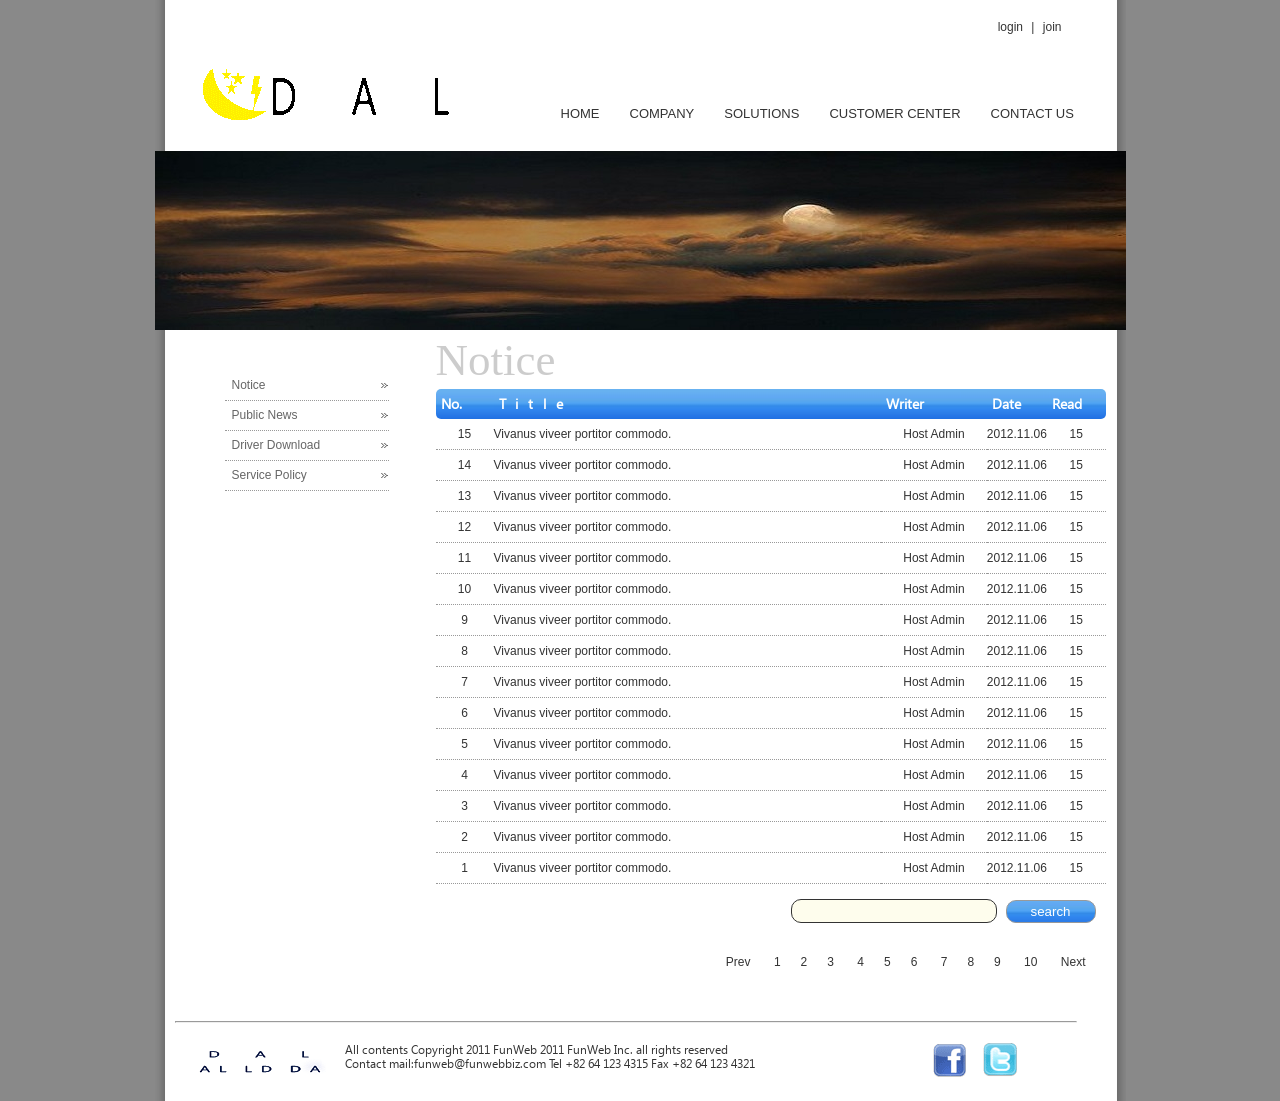
<file: WebContent/center/notice.html>
<!DOCTYPE html>
<html>
<head>
<meta charset="UTF-8">
<title>Insert title here</title>
<link href="../css/default.css" rel="stylesheet" type="text/css">
<link href="../css/subpage.css" rel="stylesheet" type="text/css">
</head>
<body>
<div id="wrap">
<!-- 헤더들어가는 곳 -->
<header>
<div id="login"><a href="../member/login.html">login</a> | <a href="../member/join.html">join</a></div>
<div class="clear"></div>
<!-- 로고들어가는 곳 -->
<div id="logo"><img src="../images/logo.gif" width="265" height="62" alt="Fun Web"></div>
<!-- 로고들어가는 곳 -->
<nav id="top_menu">
<ul>
	<li><a href="../main/main.html">HOME</a></li>
	<li><a href="../company/welcome.html">COMPANY</a></li>
	<li><a href="#">SOLUTIONS</a></li>
	<li><a href="../center/notice.html">CUSTOMER CENTER</a></li>
	<li><a href="#">CONTACT US</a></li>
</ul>
</nav>
</header>
<!-- 헤더들어가는 곳 -->

<!-- 본문들어가는 곳 -->
<!-- 메인이미지 -->
<div id="sub_img_center"></div>
<!-- 메인이미지 -->

<!-- 왼쪽메뉴 -->
<nav id="sub_menu">
<ul>
<li><a href="#">Notice</a></li>
<li><a href="#">Public News</a></li>
<li><a href="#">Driver Download</a></li>
<li><a href="#">Service Policy</a></li>
</ul>
</nav>
<!-- 왼쪽메뉴 -->

<!-- 게시판 -->
<article>
<h1>Notice</h1>
<table id="notice">
<tr><th class="tno">No.</th>
    <th class="ttitle">Title</th>
    <th class="twrite">Writer</th>
    <th class="tdate">Date</th>
    <th class="tread">Read</th></tr>
<tr><td>15</td><td class="left">Vivanus viveer portitor commodo.</td>
    <td>Host Admin</td><td>2012.11.06</td><td>15</td></tr>
<tr><td>14</td><td class="left">Vivanus viveer portitor commodo.</td>
    <td>Host Admin</td><td>2012.11.06</td><td>15</td></tr>
<tr><td>13</td><td class="left">Vivanus viveer portitor commodo.</td>
    <td>Host Admin</td><td>2012.11.06</td><td>15</td></tr>
<tr><td>12</td><td class="left">Vivanus viveer portitor commodo.</td>
    <td>Host Admin</td><td>2012.11.06</td><td>15</td></tr>
<tr><td>11</td><td class="left">Vivanus viveer portitor commodo.</td>
    <td>Host Admin</td><td>2012.11.06</td><td>15</td></tr>
<tr><td>10</td><td class="left">Vivanus viveer portitor commodo.</td>
    <td>Host Admin</td><td>2012.11.06</td><td>15</td></tr>
<tr><td>9</td><td class="left">Vivanus viveer portitor commodo.</td>
    <td>Host Admin</td><td>2012.11.06</td><td>15</td></tr>
<tr><td>8</td><td class="left">Vivanus viveer portitor commodo.</td>
    <td>Host Admin</td><td>2012.11.06</td><td>15</td></tr>
<tr><td>7</td><td class="left">Vivanus viveer portitor commodo.</td>
    <td>Host Admin</td><td>2012.11.06</td><td>15</td></tr>
<tr><td>6</td><td class="left">Vivanus viveer portitor commodo.</td>
    <td>Host Admin</td><td>2012.11.06</td><td>15</td></tr>
<tr><td>5</td><td class="left">Vivanus viveer portitor commodo.</td>
    <td>Host Admin</td><td>2012.11.06</td><td>15</td></tr>
<tr><td>4</td><td class="left">Vivanus viveer portitor commodo.</td>
    <td>Host Admin</td><td>2012.11.06</td><td>15</td></tr>
<tr><td>3</td><td class="left">Vivanus viveer portitor commodo.</td>
    <td>Host Admin</td><td>2012.11.06</td><td>15</td></tr>
<tr><td>2</td><td class="left">Vivanus viveer portitor commodo.</td>
    <td>Host Admin</td><td>2012.11.06</td><td>15</td></tr>
<tr><td>1</td><td class="left">Vivanus viveer portitor commodo.</td>
    <td>Host Admin</td><td>2012.11.06</td><td>15</td></tr>    
</table>
<div id="table_search">
<input type="text" name="search" class="input_box">
<input type="button" value="search" class="btn">
</div>
<div class="clear"></div>
<div id="page_control">
<a href="#">Prev</a>
<a href="#">1</a><a href="#">2</a><a href="#">3</a>
<a href="#">4</a><a href="#">5</a><a href="#">6</a>
<a href="#">7</a><a href="#">8</a><a href="#">9</a>
<a href="#">10</a>
<a href="#">Next</a>
</div>
</article>
<!-- 게시판 -->
<!-- 본문들어가는 곳 -->
<div class="clear"></div>
<!-- 푸터들어가는 곳 -->
<footer>
<hr>
<div id="copy">All contents Copyright 2011 FunWeb 2011 FunWeb 
Inc. all rights reserved<br>
Contact mail:funweb@funwebbiz.com Tel +82 64 123 4315
Fax +82 64 123 4321</div>
<div id="social"><img src="../images/facebook.gif" width="33" 
height="33" alt="Facebook">
<img src="../images/twitter.gif" width="34" height="34"
alt="Twitter"></div>
</footer>
<!-- 푸터들어가는 곳 -->
</div>
</body>
</html>
</file>
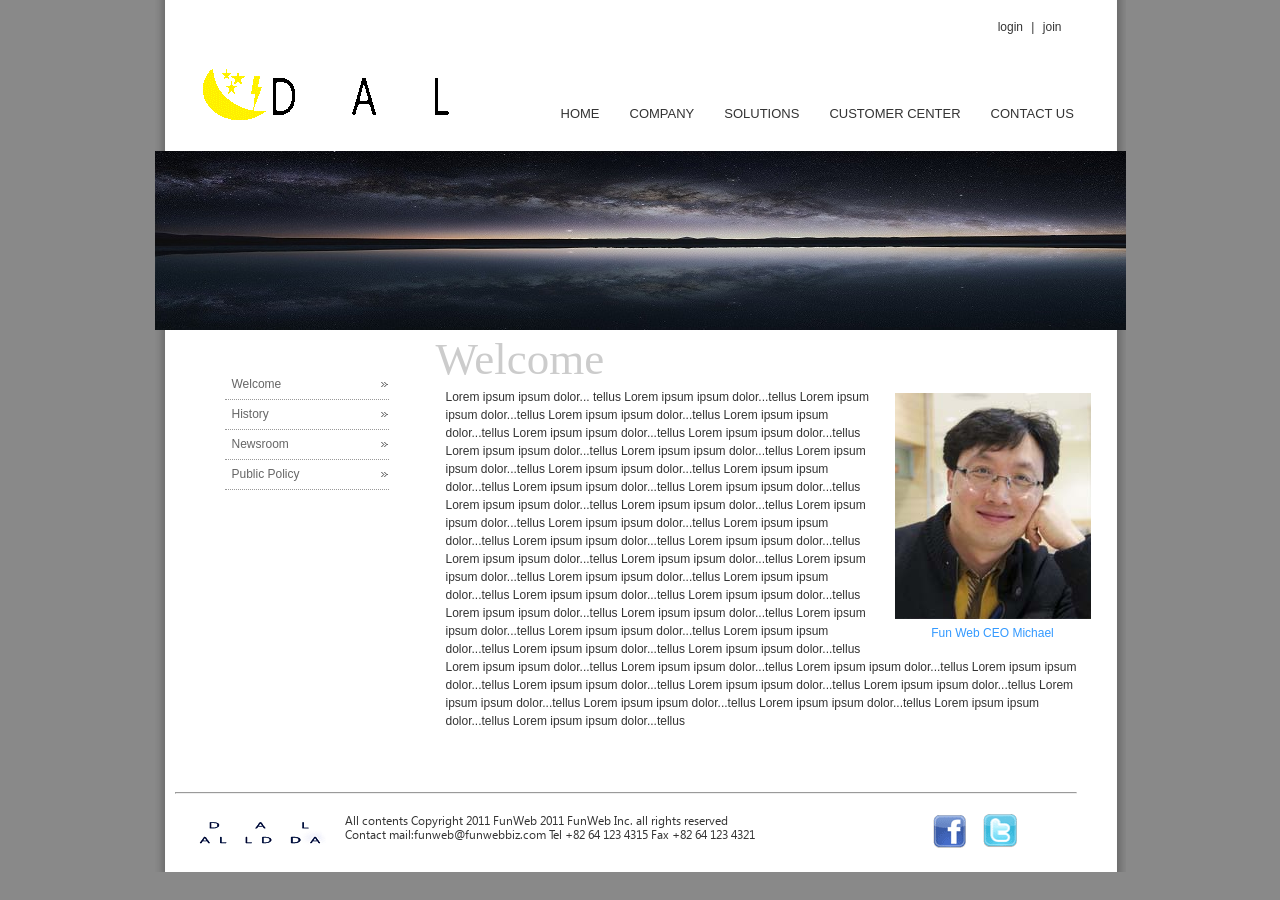
<file: WebContent/company/welcome.html>
<!DOCTYPE html>
<html>
<head>
<meta charset="UTF-8">
<title>Insert title here</title>
<link href="../css/default.css" rel="stylesheet" type="text/css">
<link href="../css/subpage.css" rel="stylesheet" type="text/css">

 
</head>
<body>
<div id="wrap">
<!-- 헤더가 들어가는 곳 -->
<header>
<div id="login"><a href="../member/login.html">login</a> | <a href="../member/join.html">join</a></div>
<div class="clear"></div>
<!-- 로고들어가는 곳 -->
<div id="logo"><img src="../images/logo.gif" width="265" height="62" alt="Fun Web"></div>
<!-- 로고들어가는 곳 -->
<nav id="top_menu">
<ul>
	<li><a href="../main/main.html">HOME</a></li>
	<li><a href="../company/welcome.html">COMPANY</a></li>
	<li><a href="#">SOLUTIONS</a></li>
	<li><a href="../center/notice.html">CUSTOMER CENTER</a></li>
	<li><a href="#">CONTACT US</a></li>
</ul>
</nav>
</header>
<!-- 헤더가 들어가는 곳 -->

<!-- 본문 들어가는 곳 -->
<!-- 서브페이지 메인이미지 -->
<div id="sub_img"></div>
<!-- 서브페이지 메인이미지 -->
<!-- 왼쪽메뉴 -->
<nav id="sub_menu">
<ul>
<li><a href="#">Welcome</a></li>
<li><a href="#">History</a></li>
<li><a href="#">Newsroom</a></li>
<li><a href="#">Public Policy</a></li>
</ul>
</nav>
<!-- 왼쪽메뉴 -->
<!-- 내용 -->
<article>
<h1>Welcome</h1>
<figure class="ceo"><img src="../images/company/CEO.jpg" width="196" height="226" 
alt="CEO"><figcaption>Fun Web CEO Michael</figcaption>
</figure>
<p>Lorem ipsum ipsum dolor...
tellus Lorem ipsum ipsum dolor...tellus
Lorem ipsum ipsum dolor...tellus
Lorem ipsum ipsum dolor...tellus
Lorem ipsum ipsum dolor...tellus
Lorem ipsum ipsum dolor...tellus
Lorem ipsum ipsum dolor...tellus
Lorem ipsum ipsum dolor...tellus
Lorem ipsum ipsum dolor...tellus
Lorem ipsum ipsum dolor...tellus
Lorem ipsum ipsum dolor...tellus
Lorem ipsum ipsum dolor...tellus
Lorem ipsum ipsum dolor...tellus
Lorem ipsum ipsum dolor...tellus
Lorem ipsum ipsum dolor...tellus
Lorem ipsum ipsum dolor...tellus
Lorem ipsum ipsum dolor...tellus
Lorem ipsum ipsum dolor...tellus
Lorem ipsum ipsum dolor...tellus
Lorem ipsum ipsum dolor...tellus
Lorem ipsum ipsum dolor...tellus
Lorem ipsum ipsum dolor...tellus
Lorem ipsum ipsum dolor...tellus
Lorem ipsum ipsum dolor...tellus
Lorem ipsum ipsum dolor...tellus
Lorem ipsum ipsum dolor...tellus
Lorem ipsum ipsum dolor...tellus
Lorem ipsum ipsum dolor...tellus
Lorem ipsum ipsum dolor...tellus
Lorem ipsum ipsum dolor...tellus
Lorem ipsum ipsum dolor...tellus
Lorem ipsum ipsum dolor...tellus
Lorem ipsum ipsum dolor...tellus
Lorem ipsum ipsum dolor...tellus
Lorem ipsum ipsum dolor...tellus
Lorem ipsum ipsum dolor...tellus
Lorem ipsum ipsum dolor...tellus
Lorem ipsum ipsum dolor...tellus
Lorem ipsum ipsum dolor...tellus
Lorem ipsum ipsum dolor...tellus
Lorem ipsum ipsum dolor...tellus
Lorem ipsum ipsum dolor...tellus
Lorem ipsum ipsum dolor...tellus
Lorem ipsum ipsum dolor...tellus
Lorem ipsum ipsum dolor...tellus
Lorem ipsum ipsum dolor...tellus
Lorem ipsum ipsum dolor...tellus</p>
</article>
<!-- 내용 -->
<!-- 본문 들어가는 곳 -->
<div class="clear"></div>
<!-- 푸터 들어가는 곳 -->
<footer>
<hr>
<div id="copy">All contents Copyright 2011 FunWeb 2011 FunWeb 
Inc. all rights reserved<br>
Contact mail:funweb@funwebbiz.com Tel +82 64 123 4315
Fax +82 64 123 4321</div>
<div id="social"><img src="../images/facebook.gif" width="33" 
height="33" alt="Facebook">
<img src="../images/twitter.gif" width="34" height="34"
alt="Twitter"></div>
</footer>
<!-- 푸터 들어가는 곳 -->
</div>
</body>
</html>
</file>
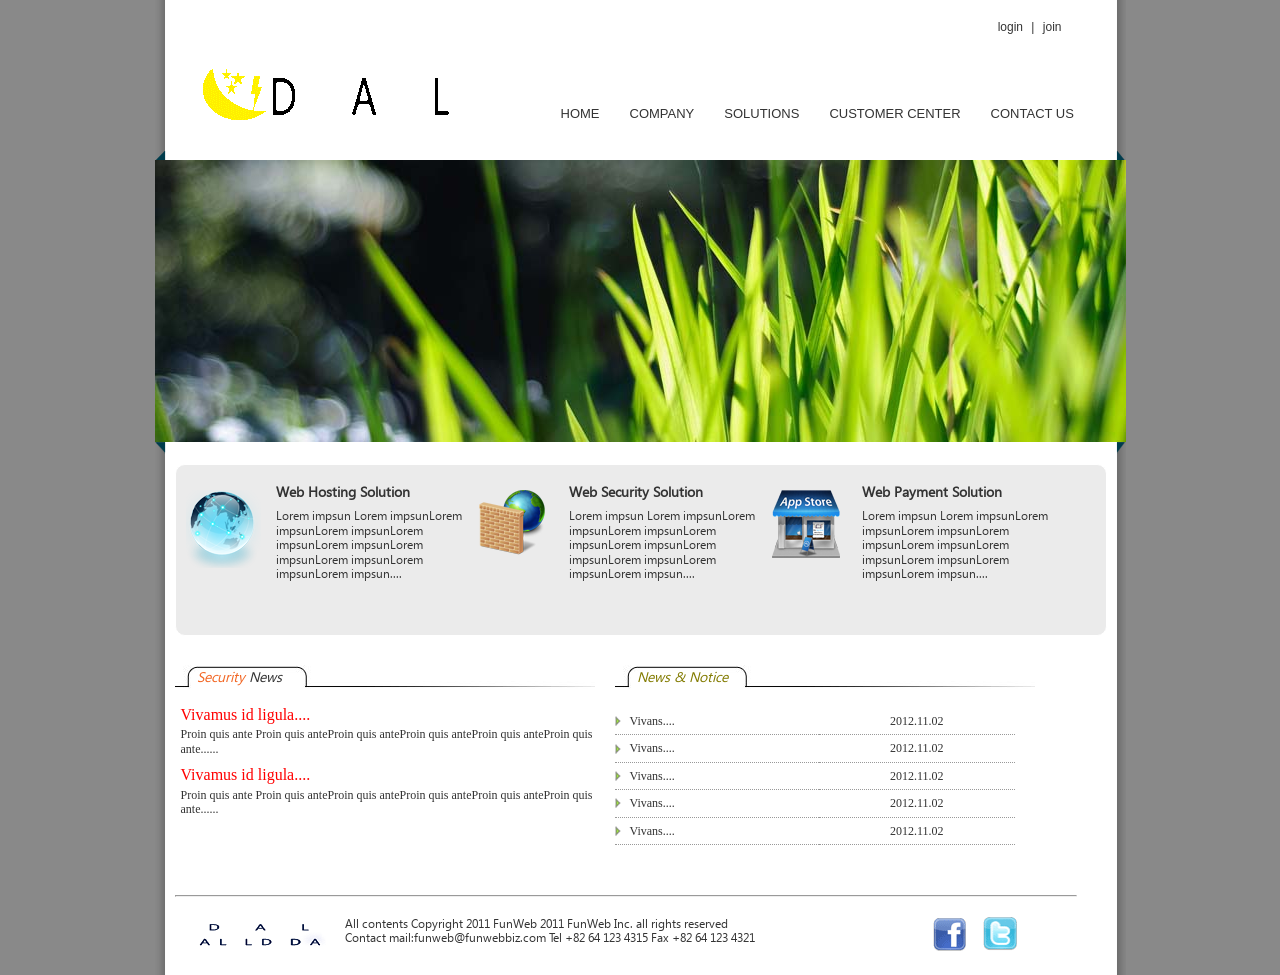
<file: WebContent/main/main.html>
<!DOCTYPE html>
<html>
<head>
<meta charset="UTF-8">
<title>Insert title here</title>
<link href="../css/default.css" rel="stylesheet" type="text/css">
<link href="../css/front.css" rel="stylesheet" type="text/css">



</head>
<body>
<div id="wrap">
<!-- 헤더파일들어가는 곳 -->
<header>
<div id="login"><a href="../member/login.html">login</a> | <a href="../member/join.html">join</a></div>
<div class="clear"></div>
<!-- 로고들어가는 곳 -->
<div id="logo"><img src="../images/logo.gif" width="265" height="62" alt="Fun Web"></div>
<!-- 로고들어가는 곳 -->
<nav id="top_menu">
<ul>
	<li><a href="../main/main.html">HOME</a></li>
	<li><a href="../company/welcome.html">COMPANY</a></li>
	<li><a href="#">SOLUTIONS</a></li>
	<li><a href="../center/notice.html">CUSTOMER CENTER</a></li>
	<li><a href="#">CONTACT US</a></li>
</ul>
</nav>
</header>
<!-- 헤더파일들어가는 곳 -->
<!-- 메인이미지 들어가는곳 -->
<div class="clear"></div>
<div id="main_img"><img src="../images/main_img.jpg"
 width="971" height="282"></div>
<!-- 메인이미지 들어가는곳 -->
<!-- 메인 콘텐츠 들어가는 곳 -->
<article id="front">
<div id="solution">
<div id="hosting">
<h3>Web Hosting Solution</h3>
<p>Lorem impsun Lorem impsunLorem impsunLorem
 impsunLorem impsunLorem impsunLorem impsunLorem
  impsunLorem impsunLorem impsun....</p>
</div>
<div id="security">
<h3>Web Security Solution</h3>
<p>Lorem impsun Lorem impsunLorem impsunLorem
 impsunLorem impsunLorem impsunLorem impsunLorem
  impsunLorem impsunLorem impsun....</p>
</div>
<div id="payment">
<h3>Web Payment Solution</h3>
<p>Lorem impsun Lorem impsunLorem impsunLorem
 impsunLorem impsunLorem impsunLorem impsunLorem
  impsunLorem impsunLorem impsun....</p>
</div>
</div>
<div class="clear"></div>
<div id="sec_news">
<h3><span class="orange">Security</span> News</h3>
<dl>
<dt>Vivamus id ligula....</dt>
<dd>Proin quis ante Proin quis anteProin 
quis anteProin quis anteProin quis anteProin 
quis ante......</dd>
</dl>
<dl>
<dt>Vivamus id ligula....</dt>
<dd>Proin quis ante Proin quis anteProin 
quis anteProin quis anteProin quis anteProin 
quis ante......</dd>
</dl>
</div>
<div id="news_notice">
<h3 class="brown">News &amp; Notice</h3>
<table>
<tr><td class="contxt"><a href="#">Vivans....</a></td>
    <td>2012.11.02</td></tr>
<tr><td class="contxt"><a href="#">Vivans....</a></td>
    <td>2012.11.02</td></tr>
<tr><td class="contxt"><a href="#">Vivans....</a></td>
    <td>2012.11.02</td></tr>
<tr><td class="contxt"><a href="#">Vivans....</a></td>
    <td>2012.11.02</td></tr>
<tr><td class="contxt"><a href="#">Vivans....</a></td>
    <td>2012.11.02</td></tr>
</table>
</div>
</article>
<!-- 메인 콘텐츠 들어가는 곳 -->
<div class="clear"></div>
<!-- 푸터 들어가는 곳 -->
<footer>
<hr>
<div id="copy">All contents Copyright 2011 FunWeb 2011 FunWeb 
Inc. all rights reserved<br>
Contact mail:funweb@funwebbiz.com Tel +82 64 123 4315
Fax +82 64 123 4321</div>
<div id="social"><img src="../images/facebook.gif" width="33" 
height="33" alt="Facebook">
<img src="../images/twitter.gif" width="34" height="34"
alt="Twitter"></div>
</footer>
<!-- 푸터 들어가는 곳 -->
</div>
</body>
</html>
</file>
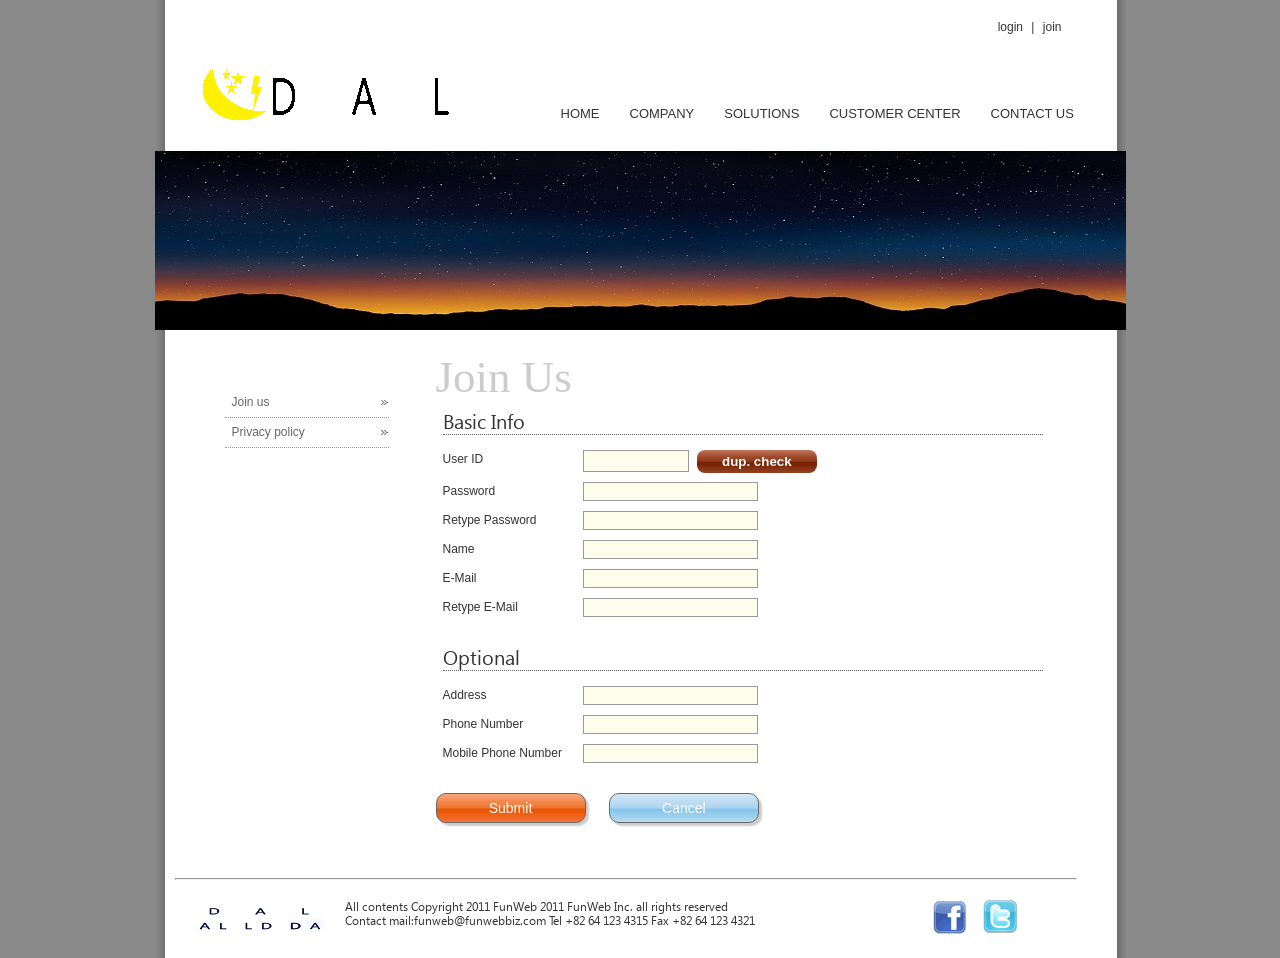
<file: WebContent/member/join.html>
<!DOCTYPE html>
<html>
<head>
<meta charset="UTF-8">
<title>Insert title here</title>
<link href="../css/default.css" rel="stylesheet" type="text/css">
<link href="../css/subpage.css" rel="stylesheet" type="text/css">
</head>
<body>
<div id="wrap">
<!-- 헤더들어가는 곳 -->
<header>
<div id="login"><a href="../member/login.html">login</a> | <a href="../member/join.html">join</a></div>
<div class="clear"></div>
<!-- 로고들어가는 곳 -->
<div id="logo"><img src="../images/logo.gif" width="265" height="62" alt="Fun Web"></div>
<!-- 로고들어가는 곳 -->
<nav id="top_menu">
<ul>
	<li><a href="../main/main.html">HOME</a></li>
	<li><a href="../company/welcome.html">COMPANY</a></li>
	<li><a href="#">SOLUTIONS</a></li>
	<li><a href="../center/notice.html">CUSTOMER CENTER</a></li>
	<li><a href="#">CONTACT US</a></li>
</ul>
</nav>
</header>
<!-- 헤더들어가는 곳 -->

<!-- 본문들어가는 곳 -->
<!-- 본문메인이미지 -->
<div id="sub_img_member"></div>
<!-- 본문메인이미지 -->
<!-- 왼쪽메뉴 -->
<nav id="sub_menu">
<ul>
<li><a href="#">Join us</a></li>
<li><a href="#">Privacy policy</a></li>
</ul>
</nav>
<!-- 왼쪽메뉴 -->
<!-- 본문내용 -->
<article>
<h1>Join Us</h1>
<form action="" id="join">
<fieldset>
<legend>Basic Info</legend>
<label>User ID</label>
<input type="text" name="id" class="id">
<input type="button" value="dup. check" class="dup"><br>
<label>Password</label>
<input type="password" name="pass"><br>
<label>Retype Password</label>
<input type="password" name="pass2"><br>
<label>Name</label>
<input type="text" name="name"><br>
<label>E-Mail</label>
<input type="email" name="email"><br>
<label>Retype E-Mail</label>
<input type="email" name="email2"><br>
</fieldset>

<fieldset>
<legend>Optional</legend>
<label>Address</label>
<input type="text" name="address"><br>
<label>Phone Number</label>
<input type="text" name="phone"><br>
<label>Mobile Phone Number</label>
<input type="text" name="mobile"><br>
</fieldset>
<div class="clear"></div>
<div id="buttons">
<input type="button" value="Submit" class="submit">
<input type="button" value="Cancel" class="cancel">
</div>
</form>
</article>
<!-- 본문내용 -->
<!-- 본문들어가는 곳 -->

<div class="clear"></div>
<!-- 푸터들어가는 곳 -->
<footer>
<hr>
<div id="copy">All contents Copyright 2011 FunWeb 2011 FunWeb 
Inc. all rights reserved<br>
Contact mail:funweb@funwebbiz.com Tel +82 64 123 4315
Fax +82 64 123 4321</div>
<div id="social"><img src="../images/facebook.gif" width="33" 
height="33" alt="Facebook">
<img src="../images/twitter.gif" width="34" height="34"
alt="Twitter"></div>
</footer>
<!-- 푸터들어가는 곳 -->
</div>
</body>
</html>
</file>
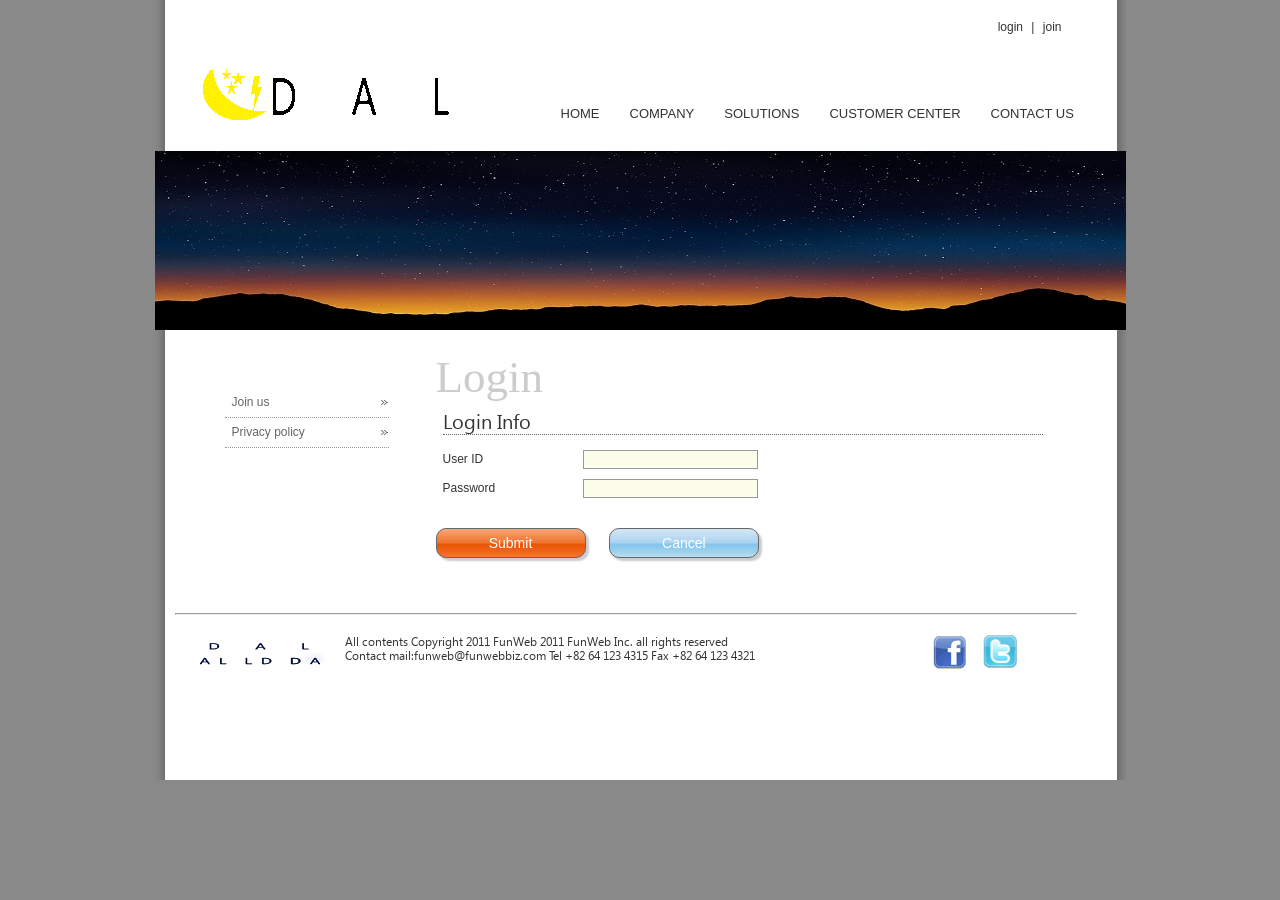
<file: WebContent/member/login.html>
<!DOCTYPE html>
<html>
<head>
<meta charset="UTF-8">
<title>Insert title here</title>
<link href="../css/default.css" rel="stylesheet" type="text/css">
<link href="../css/subpage.css" rel="stylesheet" type="text/css">

</head>
<body>
<div id="wrap">
<!-- 헤더들어가는 곳 -->
<header>
<div id="login"><a href="../member/login.html">login</a> | <a href="../member/join.html">join</a></div>
<div class="clear"></div>
<!-- 로고들어가는 곳 -->
<div id="logo"><img src="../images/logo.gif" width="265" height="62" alt="Fun Web"></div>
<!-- 로고들어가는 곳 -->
<nav id="top_menu">
<ul>
	<li><a href="../main/main.html">HOME</a></li>
	<li><a href="../company/welcome.html">COMPANY</a></li>
	<li><a href="#">SOLUTIONS</a></li>
	<li><a href="../center/notice.html">CUSTOMER CENTER</a></li>
	<li><a href="#">CONTACT US</a></li>
</ul>
</nav>
</header>
<!-- 헤더들어가는 곳 -->

<!-- 본문들어가는 곳 -->
<!-- 본문메인이미지 -->
<div id="sub_img_member"></div>
<!-- 본문메인이미지 -->
<!-- 왼쪽메뉴 -->
<nav id="sub_menu">
<ul>
<li><a href="#">Join us</a></li>
<li><a href="#">Privacy policy</a></li>
</ul>
</nav>
<!-- 왼쪽메뉴 -->
<!-- 본문내용 -->
<article>
<h1>Login</h1>
<form action="" id="join">
<fieldset>
<legend>Login Info</legend>
<label>User ID</label>
<input type="text" name="id"><br>
<label>Password</label>
<input type="password" name="pass"><br>
</fieldset>
<div class="clear"></div>
<div id="buttons">
<input type="button" value="Submit" class="submit">
<input type="button" value="Cancel" class="cancel">
</div>
</form>
</article>
<!-- 본문내용 -->
<!-- 본문들어가는 곳 -->

<div class="clear"></div>
<!-- 푸터들어가는 곳 -->
<footer>
<hr>
<div id="copy">All contents Copyright 2011 FunWeb 2011 FunWeb 
Inc. all rights reserved<br>
Contact mail:funweb@funwebbiz.com Tel +82 64 123 4315
Fax +82 64 123 4321</div>
<div id="social"><img src="../images/facebook.gif" width="33" 
height="33" alt="Facebook">
<img src="../images/twitter.gif" width="34" height="34"
alt="Twitter"></div>
</footer>
<!-- 푸터들어가는 곳 -->
</div>
</body>
</html>
</file>
<file: WebContent/css/default.css>
@CHARSET "UTF-8";
body {
	background-color: #898989; margin: 0px;
	padding: 0px; font-size: 0.75em;
	line-height: 1.2em; color: #333;
}/*배경색 #898989 밖여백 0 안여백 0 글자크기 0.75em
줄간격 1.2em 글자색 #333*/
#wrap{
	width: 971px; text-align: left;
	margin: 0;margin-right: auto;margin-left: auto;
	min-height: 780px;
	background-image: url("../images/shadow.png");
	background-repeat: repeat-y;
	
}/*너비 : 971px 글자정렬 left 밖여백 0 
밖오른쪽여백 auto 밖왼쪽여백 auto  최소높이 780px
배경이미지 shadow.png 배경이미지반복 y*/
#login{float: right;margin: 20px 64px 0 0;
font-family: Arial,Helvetica,sans-serif;
font-size: 12px;word-spacing: 5px}
/*정렬 오른쪽 밖여백 20 64 0 0  
글자체 Arial,Helvetica,sans-serif 크기 12px 
단어간격 5px*/
#login a{text-decoration: none; color: #333}
/* 하이퍼링크 밑줄 없음 글자색 #333*/
#login a:hover{color: #F90}
/* 하이퍼링크 hover 글자색 #F90*/
.clear{clear: both;}/*영역구분*/
#logo{float: left;width: 265px; margin: 30px 0 0 40px; }
/*정렬 왼쪽 너비 265px 밖여백 60px 0 0 40px*/
header{height: 151px;margin: 0px;padding: 0px}
/*높이 151px 밖여백 0 안여백 0*/
nav#top_menu{width: 600px; margin: 50px 20px 0 0;
float: right;}
/*너비 600px 밖여백 50px 20px 0 0 정렬 오른쪽*/
nav#top_menu ul{list-style:none;
font-family: verdana,Geneba,sans-serif;
font-size: 13px;font-weight: 100;color: #333}
/*스타일없음 글자체 verdana,Geneba,sans-serif 
글자크기 13px 글자굵기 100 글자색 #333*/
nav#top_menu li{float: left;margin: 0 5px;}
/*정렬 왼쪽 밖여잭 0 5px*/
nav#top_menu a{display: block; height: 20px;
padding: 10px; text-decoration: none;color: #333}
/*block 높이 20px 안여백 10px 밑줄 없음 글자색 #333*/
nav#top_menu a:hover{
	background-image:url("../images/blue.gif");
	background-repeat: repeat-x;
	background-position: bottom;}
/*배경이미지 blue.gif 배경반복 x 배경위치 아래*/

/*footer부분*/
/*글자체 seo*/
@font-face{font-family: "seo";
src: url("../images/segoeui.eot");
src: local(""),
     url("../images/segoeui.woff")format("woff"),
     url("../images/segoeui.ttf")format("truetype");}
footer{margin: 50px 0 0 0; height: 80px;
background-image: url("../images/under_loggo1.png");
background-repeat: no-repeat;
background-position: 40px center;
}
/*밖여백 50px 0 0 0 높이 80px 배경이미지under_logo.gif
배경반복 no-repeat 위치 40px center*/
footer hr{width: 900px;margin: 0 0 0 20px}
/*너비 900px 밖여백 0 0 0 20px*/
footer #copy{font-family: seo; width: 450px;
margin: 20px 0 0 190px; float: left;}
/*글자체 seo 너비 450px 밖여백 20px 0 0  190px 정렬 left*/
footer #social{width: 180px; margin: 20px 20px 0 0;
float: right;}
/*너비 130px 밖여백 20px 20px 0 0
정렬 오른쪽*/
footer #social img{margin: 0 7px}/*밖여백 0 7px*/
</file>
<file: WebContent/css/subpage.css>
@CHARSET "UTF-8";

#sub_img{width: 971px;height: 179px;
background-image: url("../images/moon/214.jpg");
background-repeat: no-repeat;
background-position: left top;}
/*너비 971px 높이179px 
배경이미지 images/company/sub_back.png
반복 no 위치 left top*/
#sub_menu{width: 238px; float: left;margin: 20px;
font-family:Verdana,Geneva,sans-serif;font-size:1em  }
/*너비 238px 정렬 왼쪽 밖여백20px
글자체 Verdana,Geneva,sans-serif 글자크기 1em*/
#sub_menu ul{margin: 20px 0 0 10px; list-style: none;
}/*밖여백 20 0 0 10 리스트스타일none*/
#sub_menu a{text-decoration: none;color: #666;
display:block;height: 15px;width: 150px;padding: 7px;
border-bottom-width: 1px;border-bottom-style: dotted;
border-bottom-color: #999;
background-image: url("../images/bullet.gif");
background-repeat: no-repeat;
background-position: right center;}
/*밑줄 none 글자색 #666
높이 15px 너비150px 안여백7px
테두리 아래너비 1px 테두리아래스타일 dotted 
테두리아래색 #999 배경이미지 images/bullet.gif
반복no 위치right center*/
#sub_menu a:hover{color: #F90;
background-image: url("../images/bullet_orange.gif");
background-repeat: no-repeat;
background-position: right center;}/*배경이미지 bullet_orange.gif
반복 no 위치right center 글자색 color#F90 */
article{float: right;width: 660px;
padding-right: 30px;
font-family: Verdana,Geneva,sans-serif;
font-size: 1em;line-height: 1.5em}
/*정렬 오른쪽 너비 660px 안오른쪽여백 30px
글자체Verdana,Geneva,sans-serif 글자크기1em 
줄간격1.5em */
article h1{font-family: "Times New Roman";
font-size: 45px; color: #CCC; margin: 20px 0;
font-weight: normal;
}/*글자체 Times New Roman 글자크기 45px
글자색 #CCC 밖여백20px 0  글자굵기 normal*/
article p{padding-left: 10px}/*안왼쪽여백 10px*/
figure.ceo{float: right;margin: 5px;}/*정렬 오른쪽 밖여백 5px*/
figcaption{text-align: center;color:#39F }
/*글자정렬 가운데 글자색 #39F*/
.clear{clear: both;}
/*------------------*/
#sub_img_center{width: 971px;height: 180px; margin:auto;
background-image: url("../images/moon/moon12.jpg");
background-repeat: no-repeat;
background-position: left top;}
/*너비 971 높이179 
배경이미지 images/center/sub_back.png
반복 no 위치left top */
article table#notice{width: 670px;
border-collapse: collapse;}
/*너비 670 테이블공간없애기*/
@font-face{font-family: "seo";
src: url("../images/segoeui.eot");
src: local(""),
     url("../images/segoeui.woff")format("woff"),
     url("../images/segoeui.ttf")format("truetype");}
article table#notice th{height: 20px;
text-transform: capitalize;font-size: 14px;
font-family: seo; font-weight: bold;padding: 5px;
background-image: url("../images/center/t_back.jpg");
background-repeat: repeat-x;
background-position: center center; color:#FFF }
/*높이 20 첫글자대문자
글자크기 14 글자모양 seo 굵기 bold 안여백 5px
배경이미지 images/center/t_back.jpg 반복 x 
위치 center center 글자색 #FFF*/
article table#notice td{text-align: center;
padding: 6px 0; border-bottom-width: 1px;
border-bottom-style: dotted;border-bottom-color: #999}
/*글자정렬 center
안여백 6px 0 테두리아래너비 1px 테두리아래스타일dotted
테두리아래색 #999*/
article table#notice td.left{text-align: left;}
/*글자정렬 left*/
article th.tno{width: 50px;
border-top-left-radius:5px;
border-bottom-left-radius:5px;
}/*너비 50px 
왼쪽위 둥글게5px 왼쪽아래 둥글게5px*/
article th.ttitle{width: 400px; letter-spacing: 0.7em}
/*너비 400px 문자간격 0.7em*/
article th.twrite{width: 100px;}
/*너비 100px*/
article th.tdate{width: 50px;}
/*너비 50px*/
article th.tread{width: 50px;
border-top-right-radius:5px;
border-bottom-right-radius:5px;}
/*너비 50px 
오른쪽위 둥글게5px 오른쪽아래 둥글게5px*/
article #table_search{margin: 15px 0 10px 0;
float: right;}
/*밖여백 15px 0 10px 0 정렬 right*/
#table_search .input_box{height: 20px; width: 200px;
border-radius:10px;background-color: #FEFDED;
border: 1px solid #333}
/*높이 20px 너비 200px
테두리 1px solid #333 테두리둥글게 10px 배경색#FEFDED*/
#table_search .btn{padding: 2px;margin: 0 0 0 5px;
width: 90px;height: 23px;border: 1px solid #999;
border-radius:10px;color: #FFF;
background-image: url("../images/center/t_back.jpg");
background-repeat: repeat-x;
background-position: center center}
/*안여백 2px 밖여백 0 0 0 5px
너비 90 높이 23 테두리 1 solid #999 테두리둥글게 10px
글자색 #FFF 
배경이미지 t_back.jpg repeat-x center center*/
#page_control{text-align: right; margin: 20px 0 0 0;
margin-right: auto;margin-left: auto;}
/*글자정렬 center 밖여백 20px 0 0 0
밖여백오른쪽 auto 밖여백왼쪽 auto*/
#page_control a{padding: 2px 5px; text-decoration: none;
color: #333; margin: 0 5px;}
/*안여백 2px 5px 밑줄 none 글자색#333 밖여백 0 5px*/
#page_control a:hover{font-weight: bold; color: #F90;
text-decoration: underline;}
/*글자굵기bold 글자색#F90 밑줄 underline*/
article table#notice tr:hover{
	background-color: #EEFDFF;
cursor: pointer;cursor: hand;}
/*배경색 #EEFDFF
커서 pointer 커서 hand*/
/*------------------*/
#sub_img_member{width: auto;height: 197px; max-width: 100%;
display: block;
background-image: url('../images/moon/star.jpg');
background-repeat: no-repeat;
background-position: left top;}
form#join {margin:10px 0 0 0; width: 670px}
form#join {margin:10px 0 0 0; width: 670px}
/*너비 971 높이179 
/*밖여백 10px 0 0 0 너비670px*/
form#join fieldset{padding: 10px 0 20px 5px;
border: none;}
/*안여백 10px 0 20px 5px 테두리없음*/
form#join fieldset legend{font-family: seo;
font-size: 20px; border-bottom: 1px dotted #666;
width: 600px; padding: 5px 0;}
/*글자체 seo 글자크기20px
테두리아래 1px dotted #666 너비600px 안여백 5px 0*/
form#join label{width: 140px;float: left;
margin: 5px 0}
/*너비 140px 정렬 왼쪽 밖여백 5px 0*/
form#join input{margin: 5px 0; border: 1px solid #999;
background-color:#FCFDEA }
/*밖여백 5px 0 테두리 1px solid #999
배경색 #FCFDEA*/
form#join input.id{width: 100px;
height: 18px;}/*너비 100px 높이 18px*/
form#join input.dup{width: 120px; height: 23px;
border-radius:8px; border: none;
margin: 0 0 0 5px; font-weight: bold;color: #FFF;
background-image: url("../images/member/dup.jpg");
background-repeat: repeat-x;
background-position: center center;}
/*너비 120px 높이23px 
테두리둥글게 8px 테두리none 밖여백 0 0 0 5px
글자굵기bold 글자색 #FFF 
배경이미지 images/member/dup.jpg
repeat-x center center*/
form#join #buttons .submit,form#join #buttons .cancel{
	height: 30px; width: 150px; border: 1px solid #666;
	border-radius:10px; box-shadow:3px 3px 2px #CCC;
	font-size: 14px;
}
/*높이 30px 너비150px 테두리 1px solid #666
테두리둥글게 10px 박스그림자 3px 3px 2px #CCC
글자크기 14px*/
form#join #buttons .submit{
background-image: url("../images/member/submit_back.jpg");
background-repeat: repeat-x;
background-position: center center;
color: #fff;
}/*
배경이미지 images/member/submit_back.jpg
repeat-x center center 글자색 #fff*/
form#join #buttons .cancel{margin: 0 0 0 20px;
background-image: url("../images/member/cancel_back.jpg");
background-repeat: repeat-x;
background-position: center center;
color: #fff;
}
/*밖여백 0 0 0 20px
배경이미지 images/member/cancel_back.jpg
repeat-x center center*/
div#a{
text-align: center;	
}
</file>
<file: WebContent/css/front.css>
@CHARSET "UTF-8";

.clear{clear: both;}
#main_img{width: 971px; height: 308px;
background-image:url("../images/img_back.png");
background-repeat: no-repeat;
background-position: center top;}
/*너비 971px 높이 308px 
배경이미지 img_back.png 반복 no 위치 가운데 위*/
#main_img img{margin: 9px 0 0 0}/*밖여백 9px 0 0 0*/

article#front{margin: 5px 0px 5px 0px}
/*밖여백 5px 0 5px 0*/
#solution{border: solid 1px #FFFFFF;
border-radius:10px ; width: 910px; min-height: 150px;
background-color: #ebebeb; padding: 10px;
margin: 0 0 0 20px}
/*테두리 solid 1px #FFFFFF 둥글게 10px 너비 910px
최소높이 150px 배경색 #ebebeb 안여백 10px 
밖여백 0 0 0 20px */
#hosting,#security,#payment{width: 30%; float: left;
padding: 10px}
/*너비 30% 정렬 왼쪽 안여백 10px*/
@font-face{font-family: "seo";
src: url("../images/segoeui.eot");
src: local(""),
     url("../images/segoeui.woff")format("woff"),
     url("../images/segoeui.ttf")format("truetype");}
#hosting h3,#security h3,#payment h3{font-family: seo;
font-size: 14px;font-weight: 600;color: #333;
margin: 0 0 10px 80px}     
     /*#hosting h3태그,.. 글자체 seo 글자크기 14px
     글자굵기 600 글자색 #333 밖여백 0 0 10px 80px */
     /*hosting p태그, ... 글자체 seo 글자크기 12px
     글자색 #333 밖여백 0 0 0px 80px */
#hosting p,#security p,#payment p{font-family: seo;
font-size: 12px;color: #333; margin: 0 0 0px 80px}      
     /*#hosting 배경이미지 icon1.png no-repeat 
      위치  left 15px*/
     /*#security 배경이미지 icon2.png no-repeat 
      위치  left 15px*/
     /*#payment 배경이미지 icon3.png no-repeat 
      위치  left 15px*/
#hosting{background-image: url("../images/icon1.png");
background-repeat: no-repeat;
background-position: left 15px;}
#security{background-image: url("../images/icon2.png");
background-repeat: no-repeat;
background-position: left 15px;}
#payment{background-image: url("../images/icon3.png");
background-repeat: no-repeat;
background-position: left 15px;}
#sec_news,#news_notice{float: left; width: 420px;
margin: 15px 0 0 20px}
/*정렬 왼쪽 너비 420px 밖여백 15px 0 0 20px */
#sec_news h3,#news_notice h3{font-family: seo;
font-size: 14px;font-style: italic;font-weight: normal;
width: 420px;height: 24px;
background-image: url("../images/h3_back.jpg");
background-repeat: no-repeat;padding: 5px 0 0 22px;}
/*글자체 seo 크기 14px
스타일 italic 굵기 normal 너비 420px 높이 24px
배경이미지h3_back.jpg 반복no-repeat 안여백 5px 0 0 22px*/
#sec_news .orange{color: #f26522}/*글자색 #f26522*/
#news_notice .brown{color: #827b00}/*글자색 #827b00*/
#sec_news dl{margin-left: 6px}/*밖왼쪽여백 6px*/
#sec_news dt{font-family: "Times New roman";
font-size: 16px; margin: 5px 0; color: #F00}
/*글자체 Times New roman 글자크기 16px
 밖여백 5px 0 글자색 #F00*/
#sec_news dd{margin-left: 0;color: #333;}
/*밖왼쪽 여백 0 글자색 #333*/
#news_notice table{width: 400px;
border-collapse: collapse; text-align: center;}
/*너비 400px 여백없애기 글자정렬 가운데*/
#news_notice td{padding: 6px 4px;
border-bottom-width: 1px; border-bottom-style: dotted;
border-bottom-color: #999}
/*안여백 6px 4px 
테두리아래너비 1px 테두리아래스타일 dotted
테두리아래색 #999 */
#news_notice td.contxt{
	background-image: url("../images/tr_back.gif");
	background-repeat: no-repeat;
	background-position: left center;
	padding-left: 15px; text-align: left;color: #333}
/*배경이미지 tr_back.gif
반복 no repeat 위치 left center 안왼쪽여백 15px
글자정렬 왼쪽 글자색 #333*/
#news_notice a{color: #333;text-decoration: none;}
/*글자색 #333 밑줄 없음*/
#news_notice a:hover{color: #F90;
text-decoration: none;}/*글자색 #F90 밑줄 none*/
</file>
